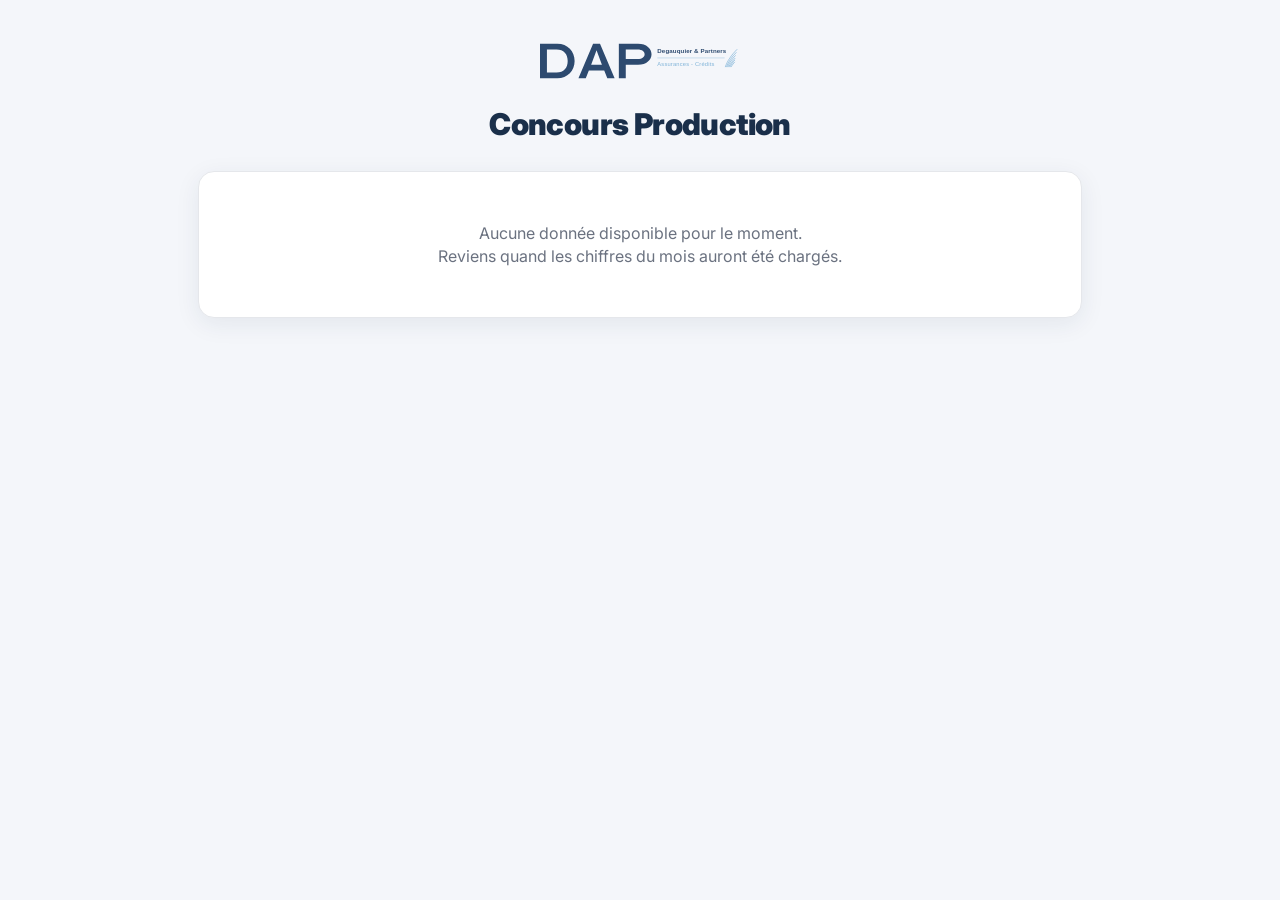
<file: concours.html>
<!DOCTYPE html>
<html lang="fr">
<head>
  <meta charset="UTF-8">
  <meta name="viewport" content="width=device-width, initial-scale=1">
  <title>Concours Production 2026 · DAP Solidarity</title>
  <link rel="icon" href="assets/logo-dap.svg">
  <link href="https://fonts.googleapis.com/css2?family=Inter:wght@400;500;600;700;800;900&display=swap" rel="stylesheet">
  <style>
    :root{
      --navy:#1a2f4a; --brand:#2d4a6f; --brand-2:#3a5e8c;
      --gold:#e8b84b; --gold-dark:#b8902f;
      --green:#10b981; --red:#ef4444;
      --ink:#111827; --muted:#6b7280; --line:#e5e7eb;
      --bg:#f4f6fa; --card:#ffffff;
      --r:16px; --shadow:0 6px 24px rgba(26,47,74,.08);
    }
    *{box-sizing:border-box;margin:0;padding:0}
    body{font-family:Inter,system-ui,sans-serif;background:var(--bg);color:var(--ink);
      -webkit-font-smoothing:antialiased;line-height:1.4}
    .wrap{max-width:920px;margin:0 auto;padding:24px 18px 60px}

    header{text-align:center;padding:14px 0 26px}
    header img{height:46px;width:auto;margin-bottom:14px}
    .title{font-size:30px;font-weight:900;letter-spacing:-.02em;color:var(--navy)}
    .title span{color:var(--gold-dark)}
    .subtitle{font-size:13px;font-weight:600;color:var(--muted);text-transform:uppercase;
      letter-spacing:.08em;margin-top:4px}
    .updated{font-size:12px;color:var(--muted);margin-top:8px}

    .card{background:var(--card);border:1px solid var(--line);border-radius:var(--r);
      box-shadow:var(--shadow);padding:22px;margin-bottom:20px}
    h2{font-size:14px;font-weight:800;text-transform:uppercase;letter-spacing:.06em;
      color:var(--brand);margin-bottom:16px}

    .thermo{background:linear-gradient(135deg,var(--navy),var(--brand));color:#fff;border:none}
    .thermo h2{color:rgba(255,255,255,.7)}
    .thermo-top{display:flex;justify-content:space-between;align-items:flex-end;flex-wrap:wrap;gap:8px;margin-bottom:14px}
    .thermo-total{font-size:34px;font-weight:900;letter-spacing:-.02em}
    .thermo-total small{font-size:14px;font-weight:600;opacity:.7}
    .thermo-goal{font-size:13px;text-align:right;opacity:.9}
    .thermo-goal b{color:var(--gold);font-weight:800}
    .bar{height:16px;border-radius:100px;background:rgba(255,255,255,.18);overflow:hidden;position:relative}
    .bar-fill{height:100%;border-radius:100px;background:linear-gradient(90deg,var(--gold),#ffd87a);
      transition:width 1s cubic-bezier(.2,.8,.2,1)}
    .ticks{display:flex;justify-content:space-between;margin-top:8px;font-size:11px;opacity:.75;gap:6px;flex-wrap:wrap}
    .tick.done{color:var(--gold);font-weight:700;opacity:1}

    .podium{display:grid;grid-template-columns:1fr 1.15fr 1fr;gap:12px;align-items:end;margin-bottom:20px}
    .pod{background:var(--card);border:1px solid var(--line);border-radius:var(--r);box-shadow:var(--shadow);
      padding:18px 12px;text-align:center;position:relative;overflow:hidden}
    .pod .medal{font-size:30px;line-height:1}
    .pod .av{width:48px;height:48px;border-radius:50%;margin:8px auto 6px;display:flex;align-items:center;
      justify-content:center;font-weight:800;color:#fff;font-size:16px}
    .pod .nm{font-weight:800;font-size:14px;color:var(--navy);line-height:1.2}
    .pod .st{font-size:11px;color:var(--muted);margin-top:1px}
    .pod .pr{font-weight:900;font-size:18px;margin-top:8px;color:var(--ink)}
    .pod.p1{transform:translateY(-10px);border-color:var(--gold);box-shadow:0 10px 30px rgba(232,184,75,.35)}
    .pod.p1::before{content:"";position:absolute;inset:0 0 auto 0;height:4px;background:var(--gold)}
    .pod.p2::before{content:"";position:absolute;inset:0 0 auto 0;height:4px;background:#9aa7b8}
    .pod.p3::before{content:"";position:absolute;inset:0 0 auto 0;height:4px;background:#cd8a4f}

    .row{display:flex;align-items:center;gap:12px;padding:11px 8px;border-radius:10px}
    .row+.row{border-top:1px solid var(--line)}
    .rank{width:30px;text-align:center;font-weight:800;color:var(--muted);font-size:15px;flex:none}
    .rank.top{color:var(--gold-dark)}
    .av-s{width:34px;height:34px;border-radius:50%;flex:none;display:flex;align-items:center;
      justify-content:center;font-weight:700;color:#fff;font-size:13px}
    .who{flex:1;min-width:0}
    .who .nm{font-weight:700;font-size:14px;color:var(--navy);white-space:nowrap;overflow:hidden;text-overflow:ellipsis}
    .who .meta{font-size:11.5px;color:var(--muted);display:flex;gap:8px;flex-wrap:wrap}
    .who .gap{color:var(--brand-2);font-weight:600}
    .prog{flex:none;width:120px}
    .prog .pbar{height:7px;border-radius:100px;background:#f0f2f5;overflow:hidden}
    .prog .pfill{height:100%;border-radius:100px;background:linear-gradient(90deg,var(--brand),var(--brand-2))}
    .amount{flex:none;width:92px;text-align:right;font-weight:800;font-size:14px;color:var(--ink)}
    @media(max-width:560px){.prog{display:none}.amount{width:78px;font-size:13px}
      .title{font-size:24px}.thermo-total{font-size:28px}}

    .site-row{display:flex;align-items:center;gap:12px;padding:10px 6px}
    .site-row+.site-row{border-top:1px solid var(--line)}
    .site-rank{width:24px;font-weight:800;color:var(--muted);text-align:center;flex:none}
    .site-name{flex:1;font-weight:700;color:var(--navy);font-size:14px}
    .site-sub{font-size:11.5px;color:var(--muted);font-weight:500}
    .site-bar{flex:none;width:140px;height:8px;border-radius:100px;background:#f0f2f5;overflow:hidden}
    .site-bar i{display:block;height:100%;background:linear-gradient(90deg,var(--gold-dark),var(--gold))}
    .site-amt{flex:none;width:90px;text-align:right;font-weight:800;font-size:14px}
    @media(max-width:560px){.site-bar{display:none}}

    footer{text-align:center;font-size:12px;color:var(--muted);margin-top:30px;line-height:1.7}
    footer a{color:var(--brand);text-decoration:none;font-weight:600}
    .empty{text-align:center;padding:50px 20px;color:var(--muted)}
    #loading{position:fixed;inset:0;display:flex;align-items:center;justify-content:center;
      background:var(--bg);font-weight:600;color:var(--muted);z-index:10}
    .spin{width:22px;height:22px;border:3px solid var(--line);border-top-color:var(--brand);
      border-radius:50%;animation:s 1s linear infinite;margin-right:10px}
    @keyframes s{to{transform:rotate(360deg)}}
  </style>
</head>
<body>

<div id="loading"><span class="spin"></span> Chargement du classement…</div>

<div class="wrap" id="app" style="display:none">
  <header>
    <img src="assets/logo-dap.svg?v=2" alt="DAP">
    <div class="title">Concours Production <span id="year">2026</span></div>
    <div class="subtitle">DAP Solidarity · Convention Aedes</div>
    <div class="updated" id="updated"></div>
  </header>

  <section class="card thermo" id="thermo"></section>
  <div class="podium" id="podium"></div>

  <section class="card">
    <h2>Classement complet</h2>
    <div id="ranking"></div>
  </section>

  <section class="card" id="sites-card">
    <h2>Classement par site</h2>
    <div id="sites"></div>
  </section>

  <footer>
    Classement basé sur la production HT signée en <span class="yr">2026</span> · mise à jour mensuelle.<br>
    Données partagées · <a href="index.html">Vue détaillée (managers)</a>
  </footer>
</div>

<script type="module">
import { pullAll } from './src/sync.js?v=12';
import { computeKpisFromAll, classementGestionnaires, PALIERS_PRODUCTION } from './src/kpis.js?v=12';
import { formatEur } from './src/charts.js?v=12';

const PALETTE = ['#2d4a6f','#3a5e8c','#0ea5e9','#10b981','#8b5cf6','#f59e0b','#ec4899','#14b8a6','#ef4444','#6366f1'];
const colorFor = (name) => { let h=0; for(const c of name) h=(h*31+c.charCodeAt(0))>>>0; return PALETTE[h%PALETTE.length]; };
const initials = (name) => name.split(/\s+/).filter(Boolean).slice(0,2).map(w=>w[0]?.toUpperCase()||'').join('') || '?';

function rehydrate(compact){
  return {
    ...compact,
    snapshotDate: new Date(compact.snapshotDate),
    polices: compact.polices.map(p => ({...p, dateSouscription: p.dateSouscription ? new Date(p.dateSouscription) : null}))
  };
}

(async function(){
  let months = {};
  try { months = await pullAll(); } catch(e){ console.error(e); }

  const snapshots = Object.values(months)
    .filter(v => v && typeof v === 'object' && Array.isArray(v.polices) && v.key)
    .map(rehydrate);

  if (!snapshots.length){ showEmpty(); return; }

  const kpis = computeKpisFromAll(snapshots, {});
  const year = kpis.targetYear;
  document.getElementById('year').textContent = year;
  document.querySelectorAll('.yr').forEach(e => e.textContent = year);

  let rows = classementGestionnaires(kpis._policesActives, year)
    .filter(r => r.production > 0 && r.gestionnaire && r.gestionnaire !== 'Inconnu');

  if (!rows.length){ showEmpty('Aucune production '+year+' enregistrée pour le moment.'); return; }

  const total = rows.reduce((s,r)=>s+r.production,0);
  const leader = rows[0].production;

  renderUpdated(kpis.snapshotDate);
  renderThermo(total);
  renderPodium(rows);
  renderRanking(rows, leader);
  renderSites(rows);

  document.getElementById('loading').style.display='none';
  document.getElementById('app').style.display='';
})();

function renderUpdated(d){
  try{
    const f = new Date(d).toLocaleDateString('fr-BE',{day:'numeric',month:'long',year:'numeric'});
    document.getElementById('updated').textContent = 'Dernière mise à jour : '+f;
  }catch{}
}

function renderThermo(total){
  const next = PALIERS_PRODUCTION.find(p => total < p.seuil);
  const el = document.getElementById('thermo');
  const ticks = PALIERS_PRODUCTION.map(p =>
    `<span class="tick ${total>=p.seuil?'done':''}">${total>=p.seuil?'✓ ':''}${p.pct}% · ${formatEur(p.seuil)}</span>`
  ).join('');
  if (!next){
    const last = PALIERS_PRODUCTION[PALIERS_PRODUCTION.length-1];
    el.innerHTML = `<h2>Production de l'équipe</h2>
      <div class="thermo-top"><div class="thermo-total">${formatEur(total)} <small>production 2026 à ce jour</small></div>
      <div class="thermo-goal">🎉 Palier max atteint <b>${last.pct}%</b></div></div>
      <div class="bar"><div class="bar-fill" style="width:100%"></div></div>
      <div class="ticks">${ticks}</div>`;
    return;
  }
  const pct = Math.min(100, total/next.seuil*100);
  const manque = next.seuil - total;
  el.innerHTML = `<h2>Production de l'équipe</h2>
    <div class="thermo-top">
      <div class="thermo-total">${formatEur(total)} <small>production 2026 à ce jour</small></div>
      <div class="thermo-goal">Plus que <b>${formatEur(manque)}</b><br>pour le palier <b>${next.pct}%</b> (${formatEur(next.seuil)})</div>
    </div>
    <div class="bar"><div class="bar-fill" style="width:${pct.toFixed(1)}%"></div></div>
    <div class="ticks">${ticks}</div>`;
}

function renderPodium(rows){
  const top = rows.slice(0,3);
  const order = [1,0,2];
  const medals = ['🥇','🥈','🥉'];
  const el = document.getElementById('podium');
  el.innerHTML = order.filter(i=>top[i]).map(i=>{
    const r = top[i];
    return `<div class="pod p${i+1}">
      <div class="medal">${medals[i]}</div>
      <div class="av" style="background:${colorFor(r.gestionnaire)}">${initials(r.gestionnaire)}</div>
      <div class="nm">${esc(r.gestionnaire)}</div>
      <div class="st">${esc(r.site||'—')}</div>
      <div class="pr">${formatEur(r.production)}</div>
    </div>`;
  }).join('');
}

function renderRanking(rows, leader){
  const el = document.getElementById('ranking');
  el.innerHTML = rows.map((r,i)=>{
    const gap = i>0 ? rows[i-1].production - r.production : 0;
    const gapTxt = i>0 && gap>0
      ? `<span class="gap">à ${formatEur(gap)} du ${i}ᵉ</span>`
      : (i===0 ? `<span class="gap">🔥 en tête</span>` : '');
    const w = leader>0 ? Math.max(4, r.production/leader*100) : 0;
    return `<div class="row">
      <div class="rank ${i<3?'top':''}">${i+1}</div>
      <div class="av-s" style="background:${colorFor(r.gestionnaire)}">${initials(r.gestionnaire)}</div>
      <div class="who">
        <div class="nm">${esc(r.gestionnaire)}</div>
        <div class="meta"><span>${esc(r.site||'—')}</span>${gapTxt}</div>
      </div>
      <div class="prog"><div class="pbar"><div class="pfill" style="width:${w.toFixed(1)}%"></div></div></div>
      <div class="amount">${formatEur(r.production)}</div>
    </div>`;
  }).join('');
}

function renderSites(rows){
  const map = new Map();
  for (const r of rows){
    const s = r.site || '—';
    if (!map.has(s)) map.set(s, {site:s, prod:0, n:0});
    const o = map.get(s); o.prod += r.production; o.n++;
  }
  const sites = [...map.values()].sort((a,b)=>b.prod-a.prod);
  if (sites.length <= 1){ document.getElementById('sites-card').style.display='none'; return; }
  const max = sites[0].prod;
  document.getElementById('sites').innerHTML = sites.map((s,i)=>`
    <div class="site-row">
      <div class="site-rank">${i+1}</div>
      <div class="site-name">${esc(s.site)} <span class="site-sub">· ${s.n} gestionnaire${s.n>1?'s':''}</span></div>
      <div class="site-bar"><i style="width:${(s.prod/max*100).toFixed(1)}%"></i></div>
      <div class="site-amt">${formatEur(s.prod)}</div>
    </div>`).join('');
}

function showEmpty(msg){
  document.getElementById('loading').style.display='none';
  document.getElementById('app').style.display='';
  document.querySelector('.wrap').innerHTML = `<header><img src="assets/logo-dap.svg?v=2" alt="DAP" style="height:46px">
    <div class="title">Concours Production</div></header>
    <div class="card empty">${msg || 'Aucune donnée disponible pour le moment.<br>Reviens quand les chiffres du mois auront été chargés.'}</div>`;
}

function esc(s){return String(s).replace(/[&<>"]/g,c=>({'&':'&amp;','<':'&lt;','>':'&gt;','"':'&quot;'}[c]));}
</script>
</body>
</html>
</file>
